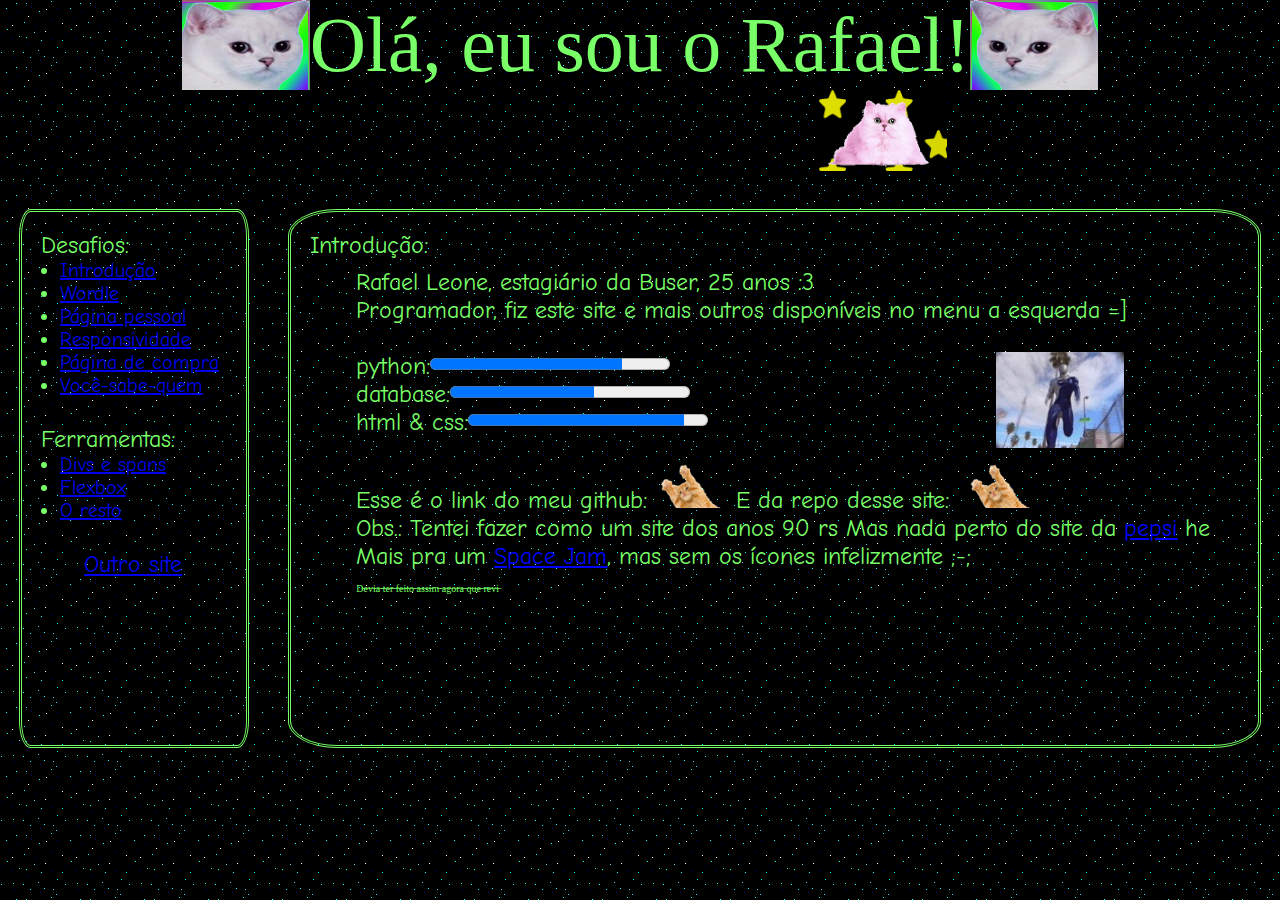
<file: index.html>
<!DOCTYPE html>
<html lang="en">
<head>
    <meta charset="UTF-8">
    <meta http-equiv="X-UA-Compatible" content="IE=edge">
    <meta name="viewport" content="width=device-width, initial-scale=1.0">
    <link href="css/style.css" rel="stylesheet">
    <link rel="preconnect" href="https://fonts.googleapis.com">
<link rel="preconnect" href="https://fonts.gstatic.com" crossorigin>
<link href="https://fonts.googleapis.com/css2?family=Comic+Neue&display=swap" rel="stylesheet">
    <title>Rafael</title>
</head>
<body>
    <header>
        <div class="header">
            <img class="cat" src="img/cat-just-cat.gif">    
            <p>Olá, eu sou o Rafael!</p>
            <img class="cat catb" src="img/cat-just-cat.gif">
        </div>
        <div>
            <img class="cat2" src="img/tumblr_868af194a6045131f9a0b3dde146975b_296cc444_400.webp">
        </div>
    </header>
    <div class="all">
        <div class="menu border">
            <div class="menu-menu">
                <div class="desafios">
                    Desafios:
                    <ul>
                        <li><a href="index.html">Introdução</a></li>
                        <li><a href="2wordle.html">Wordle</a></li>
                        <li><a href="3pessoal.html">Página pessoal</a></li>
                        <li><a href="4responsivo.html">Responsividade</a></li>
                        <li><a href="5compra.html">Página de compra</a></li>
                        <li><a href="6enzo.html">Você-sabe-quem</a></li>
                    </ul>
                </div>
                <div class="espaco"><br></div>
                <div class="ferramentas">
                    Ferramentas:
                    <ul>
                        <li><a href="7div.html">Divs e spans</a></li>
                        <li><a href="8flex.html">Flexbox</a></li>
                        <li><a href="9resto.html">O resto</a></li>
                    </ul>
                </div>
            </div>
            <div class="espaco"><br></div>
            <a class="outro" href="0outro.html">Outro site</a>
        </div>
        <div class="content border">
            <p>Introdução:</p>
            <div class="conteudo">
                <p>Rafael Leone, estagiário da Buser, 25 anos :3</p>
                <p>Programador, fiz este site e mais outros disponíveis no menu a esquerda =]</p>
                <div class="espaco"><br></div>
                <div class="progress">
                    <img class="pepsiman" src="img/PepsiMan.gif">
                    <div class="flex">
                        <p>python:</p>
                        <progress max="100" value="80"></progress>
                    </div>
                    <div class="flex">
                        <p>database:</p>
                        <progress max="100" value="60"></progress>
                    </div><div class="flex">
                        <p>html & css:</p>
                        <progress max="100" value="90"></progress>
                    </div>
                </div>
                <div class="espaco"><br></div>
                <p class="texto">Esse é o link do meu github:<a href="https://github.com/RafaelLeone" target="_blank"><img class="kitten" src="img/png-transparent-cat-animal-lovely-cat.png"></a>E da repo desse site: <a href="https://github.com/RafaelLeone/dfinal" target="_blank"><img class="kitten" src="img/png-transparent-cat-animal-lovely-cat.png"></a></p>
                <p>Obs.: Tentei fazer como um site dos anos 90 rs Mas nada perto do site da <a href="https://www.webdesignmuseum.org/uploaded/fullscreen/pepsi-1996.png" target="_blank"><span class="pepsi">pepsi</span></a> he<br>
                Mais pra um <a href="https://www.webdesignmuseum.org/uploaded/fullscreen/space-jam-1996.png" target="_blank"><span class="pepsi">Space Jam</span></a>, mas sem os ícones infelizmente ;-;<br>
                <span class="devia">D̶e̶v̶i̶a̶ ̶t̶e̶r̶ ̶f̶e̶i̶t̶o̶ ̶a̶s̶s̶i̶m̶ ̶a̶g̶o̶r̶a̶ ̶q̶u̶e̶ ̶r̶e̶v̶i̶</span></p>
            </div>
        </div>

    </div>
</body>
</html>
</file>
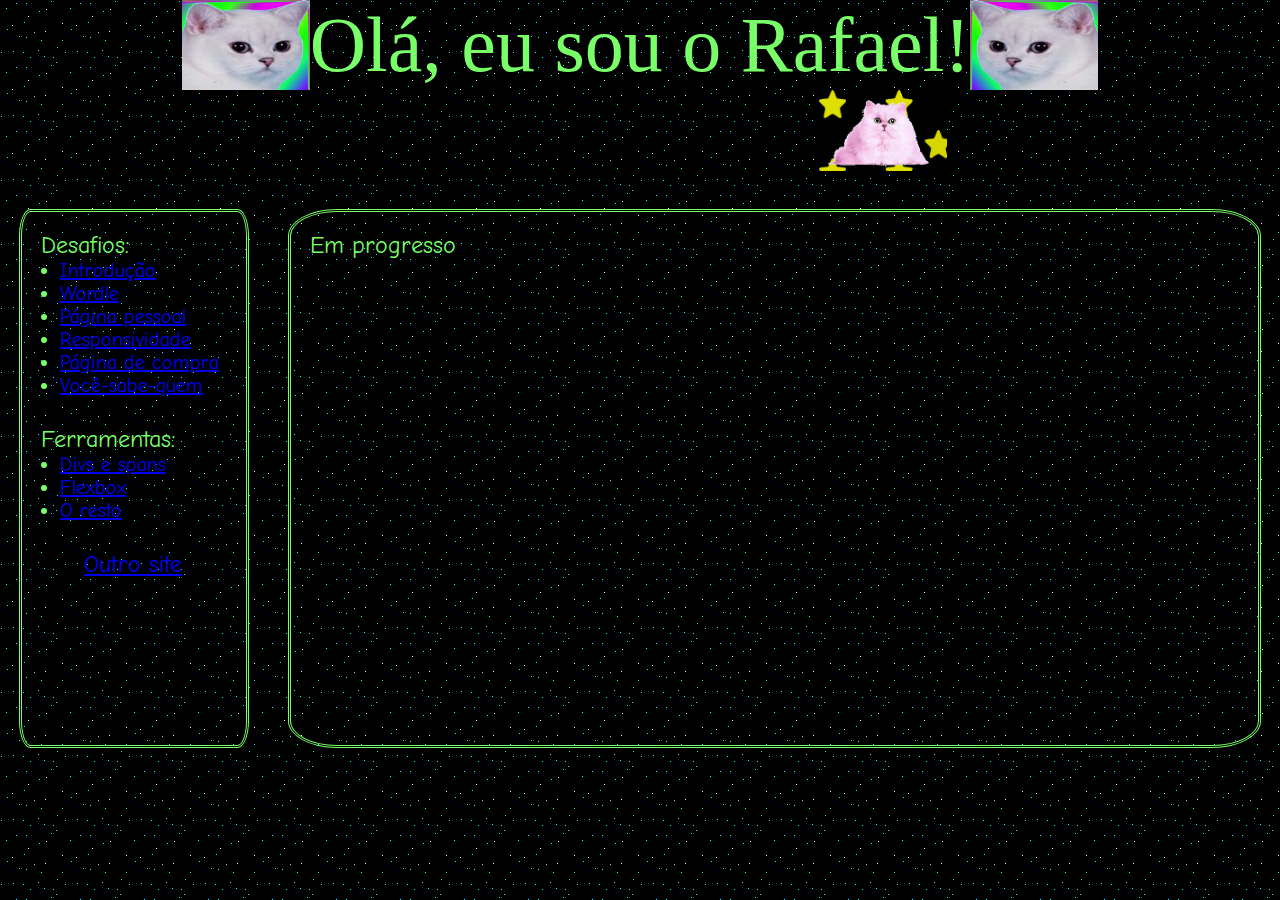
<file: 0outro.html>
<!DOCTYPE html>
<html lang="en">
<head>
    <meta charset="UTF-8">
    <meta http-equiv="X-UA-Compatible" content="IE=edge">
    <meta name="viewport" content="width=device-width, initial-scale=1.0">
    <link href="css/style.css" rel="stylesheet">
    <link rel="preconnect" href="https://fonts.googleapis.com">
<link rel="preconnect" href="https://fonts.gstatic.com" crossorigin>
<link href="https://fonts.googleapis.com/css2?family=Comic+Neue&display=swap" rel="stylesheet">
    <title>Document</title>
</head>
<body>
    <header>
        <div class="header">
            <img class="cat" src="img/cat-just-cat.gif">    
            <p>Olá, eu sou o Rafael!</p>
            <img class="cat catb" src="img/cat-just-cat.gif">
        </div>
        <div>
            <img class="cat2" src="img/tumblr_868af194a6045131f9a0b3dde146975b_296cc444_400.webp">
        </div>
    </header>
    <div class="all">
        <div class="menu border">
            <div class="menu-menu">
                <div class="desafios">
                    Desafios:
                    <ul>
                        <li><a href="index.html">Introdução</a></li>
                        <li><a href="2wordle.html">Wordle</a></li>
                        <li><a href="3pessoal.html">Página pessoal</a></li>
                        <li><a href="4responsivo.html">Responsividade</a></li>
                        <li><a href="5compra.html">Página de compra</a></li>
                        <li><a href="6enzo.html">Você-sabe-quem</a></li>
                    </ul>
                </div>
                <div class="espaco"><br></div>
                <div class="ferramentas">
                    Ferramentas:
                    <ul>
                        <li><a href="7div.html">Divs e spans</a></li>
                        <li><a href="8flex.html">Flexbox</a></li>
                        <li><a href="9resto.html">O resto</a></li>
                    </ul>
                </div>
            </div>
            <div class="espaco"><br></div>
            <a class="outro" href="0outro.html">Outro site</a>
        </div>
        <div class="content border">
            Em progresso
        </div>

    </div>
</body>
</html>
</file>
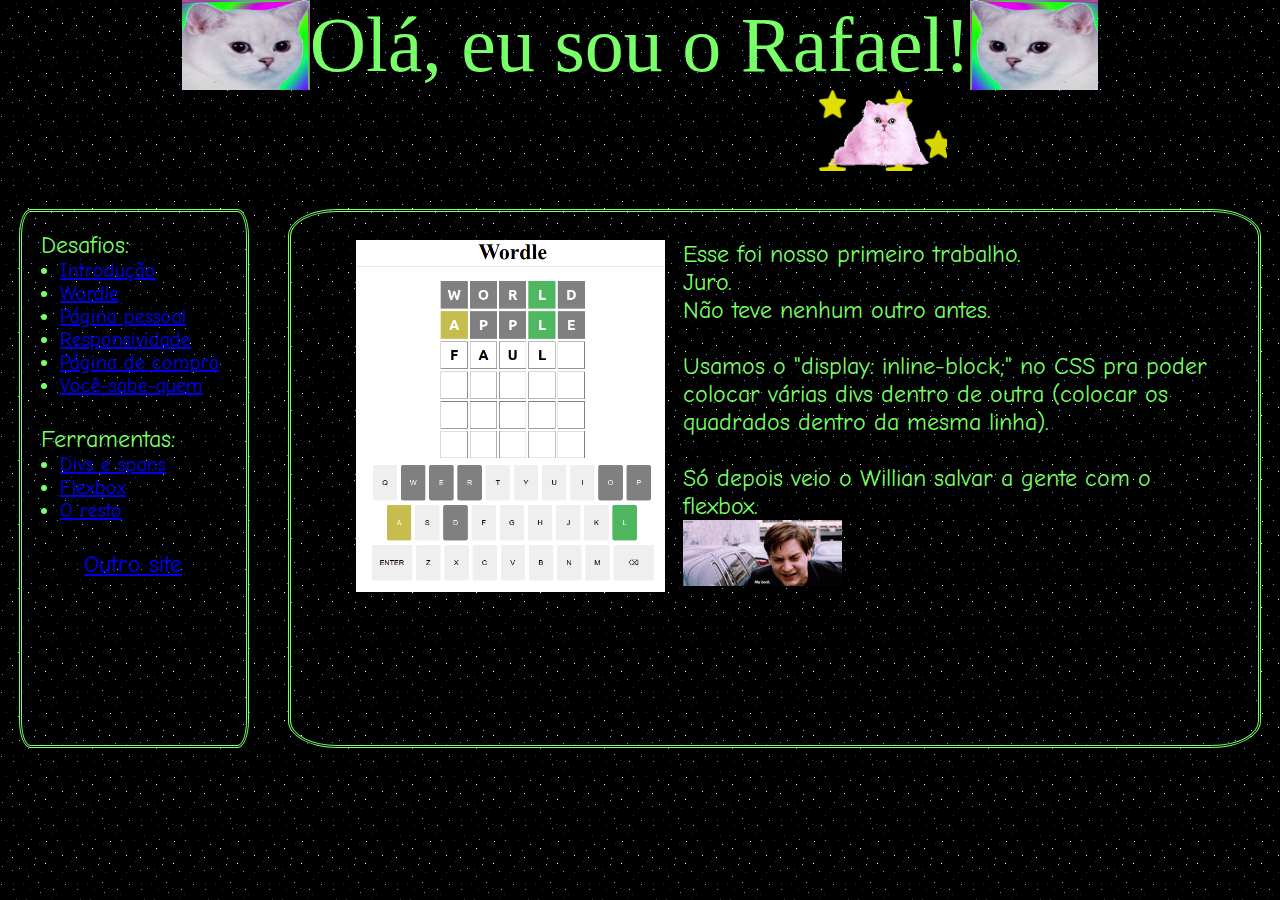
<file: 2wordle.html>
<!DOCTYPE html>
<html lang="en">
<head>
    <meta charset="UTF-8">
    <meta http-equiv="X-UA-Compatible" content="IE=edge">
    <meta name="viewport" content="width=device-width, initial-scale=1.0">
    <link href="css/style.css" rel="stylesheet">
    <link rel="preconnect" href="https://fonts.googleapis.com">
<link rel="preconnect" href="https://fonts.gstatic.com" crossorigin>
<link href="https://fonts.googleapis.com/css2?family=Comic+Neue&display=swap" rel="stylesheet">
    <title>Rafael Wordle</title>
</head>
<body>
    <header>
        <div class="header">
            <img class="cat" src="img/cat-just-cat.gif">    
            <p>Olá, eu sou o Rafael!</p>
            <img class="cat catb" src="img/cat-just-cat.gif">
        </div>
        <div>
            <img class="cat2" src="img/tumblr_868af194a6045131f9a0b3dde146975b_296cc444_400.webp">
        </div>
    </header>
    <div class="all">
        <div class="menu border">
            <div class="menu-menu">
                <div class="desafios">
                    Desafios:
                    <ul>
                        <li><a href="index.html">Introdução</a></li>
                        <li><a href="2wordle.html">Wordle</a></li>
                        <li><a href="3pessoal.html">Página pessoal</a></li>
                        <li><a href="4responsivo.html">Responsividade</a></li>
                        <li><a href="5compra.html">Página de compra</a></li>
                        <li><a href="6enzo.html">Você-sabe-quem</a></li>
                    </ul>
                </div>
                <div class="espaco"><br></div>
                <div class="ferramentas">
                    Ferramentas:
                    <ul>
                        <li><a href="7div.html">Divs e spans</a></li>
                        <li><a href="8flex.html">Flexbox</a></li>
                        <li><a href="9resto.html">O resto</a></li>
                    </ul>
                </div>
            </div>
            <div class="espaco"><br></div>
            <a class="outro" href="0outro.html">Outro site</a>
        </div>
        <div class="content border">
            <div class="conteudo">
                <div class="wordle-flex">
                    <img class="wordle" src="img/wordle.png">
                    <p>Esse foi nosso primeiro trabalho.<br>Juro.<br>Não teve nenhum outro antes.<br>
                    <br>Usamos o "display: inline-block;" no CSS pra poder colocar várias divs dentro 
                    de outra (colocar os quadrados dentro da mesma linha).<br><br>
                    Só depois veio o Willian salvar a gente com o flexbox.<br>
                    <img class="spidey" src="img/spider-man-spider-man2.gif"></p>
                </div>
            </div>
        </div>

    </div>
</body>
</html>
</file>
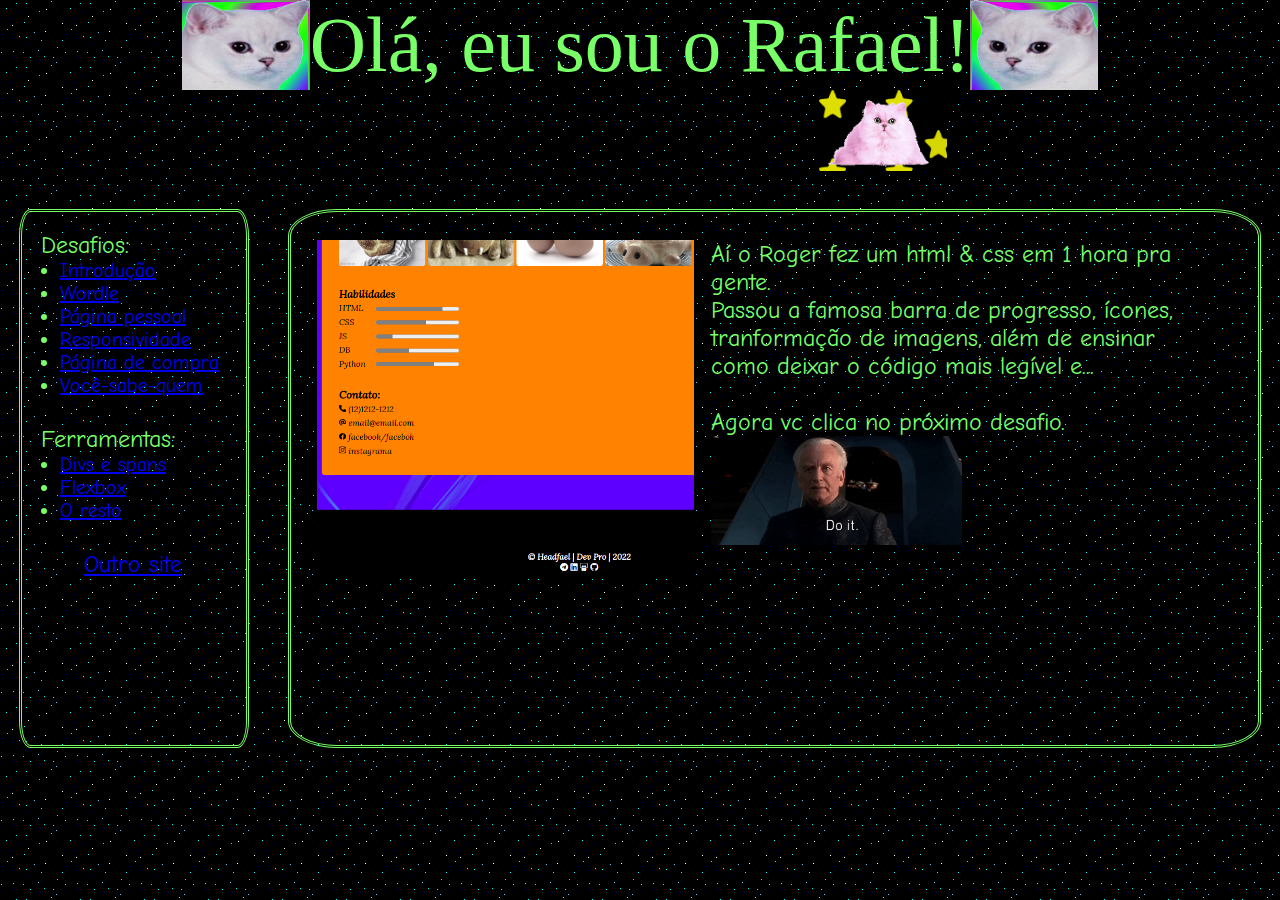
<file: 3pessoal.html>
<!DOCTYPE html>
<html lang="en">
<head>
    <meta charset="UTF-8">
    <meta http-equiv="X-UA-Compatible" content="IE=edge">
    <meta name="viewport" content="width=device-width, initial-scale=1.0">
    <link href="css/style.css" rel="stylesheet">
    <link rel="preconnect" href="https://fonts.googleapis.com">
<link rel="preconnect" href="https://fonts.gstatic.com" crossorigin>
<link href="https://fonts.googleapis.com/css2?family=Comic+Neue&display=swap" rel="stylesheet">
    <title>Rafael Pessoal</title>
</head>
<body>
    <header>
        <div class="header">
            <img class="cat" src="img/cat-just-cat.gif">    
            <p>Olá, eu sou o Rafael!</p>
            <img class="cat catb" src="img/cat-just-cat.gif">
        </div>
        <div>
            <img class="cat2" src="img/tumblr_868af194a6045131f9a0b3dde146975b_296cc444_400.webp">
        </div>
    </header>
    <div class="all">
        <div class="menu border">
            <div class="menu-menu">
                <div class="desafios">
                    Desafios:
                    <ul>
                        <li><a href="index.html">Introdução</a></li>
                        <li><a href="2wordle.html">Wordle</a></li>
                        <li><a href="3pessoal.html">Página pessoal</a></li>
                        <li><a href="4responsivo.html">Responsividade</a></li>
                        <li><a href="5compra.html">Página de compra</a></li>
                        <li><a href="6enzo.html">Você-sabe-quem</a></li>
                    </ul>
                </div>
                <div class="espaco"><br></div>
                <div class="ferramentas">
                    Ferramentas:
                    <ul>
                        <li><a href="7div.html">Divs e spans</a></li>
                        <li><a href="8flex.html">Flexbox</a></li>
                        <li><a href="9resto.html">O resto</a></li>
                    </ul>
                </div>
            </div>
            <div class="espaco"><br></div>
            <a class="outro" href="0outro.html">Outro site</a>
        </div>
        <div class="content border">
            <div class="conteudo">
                <div class="conteudo">
                    <div class="wordle-flex">
                        <img class="pessoa" src="img/pessoal.png">
                        <p>Aí o Roger fez um html & css em 1 hora pra gente.<br>
                        Passou a famosa barra de progresso, ícones, tranformação de imagens,
                        além de ensinar como deixar o código mais legível e...<br><br>
                        Agora vc clica no próximo desafio.
                        <br>
                        <img class="palpa" src="img/giphy.gif"></p>
                    </div>
                </div>
                    
            </div>
        </div>

    </div>
</body>
</html>
</file>
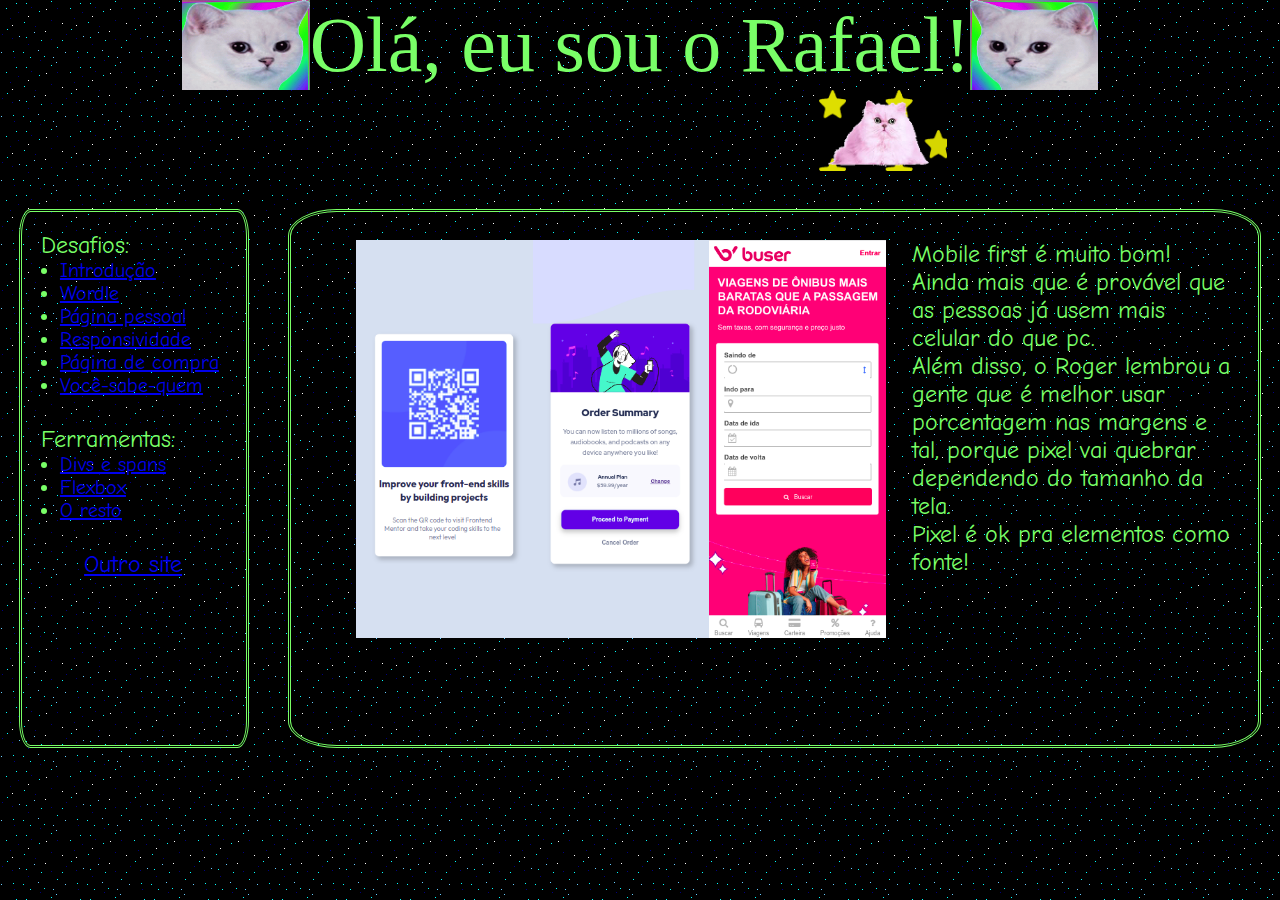
<file: 5compra.html>
<!DOCTYPE html>
<html lang="en">
<head>
    <meta charset="UTF-8">
    <meta http-equiv="X-UA-Compatible" content="IE=edge">
    <meta name="viewport" content="width=device-width, initial-scale=1.0">
    <link href="css/style.css" rel="stylesheet">
    <link rel="preconnect" href="https://fonts.googleapis.com">
<link rel="preconnect" href="https://fonts.gstatic.com" crossorigin>
<link href="https://fonts.googleapis.com/css2?family=Comic+Neue&display=swap" rel="stylesheet">
    <title>Rafael compras</title>
</head>
<body>
    <header>
        <div class="header">
            <img class="cat" src="img/cat-just-cat.gif">    
            <p>Olá, eu sou o Rafael!</p>
            <img class="cat catb" src="img/cat-just-cat.gif">
        </div>
        <div>
            <img class="cat2" src="img/tumblr_868af194a6045131f9a0b3dde146975b_296cc444_400.webp">
        </div>
    </header>
    <div class="all">
        <div class="menu border">
            <div class="menu-menu">
                <div class="desafios">
                    Desafios:
                    <ul>
                        <li><a href="index.html">Introdução</a></li>
                        <li><a href="2wordle.html">Wordle</a></li>
                        <li><a href="3pessoal.html">Página pessoal</a></li>
                        <li><a href="4responsivo.html">Responsividade</a></li>
                        <li><a href="5compra.html">Página de compra</a></li>
                        <li><a href="6enzo.html">Você-sabe-quem</a></li>
                    </ul>
                </div>
                <div class="espaco"><br></div>
                <div class="ferramentas">
                    Ferramentas:
                    <ul>
                        <li><a href="7div.html">Divs e spans</a></li>
                        <li><a href="8flex.html">Flexbox</a></li>
                        <li><a href="9resto.html">O resto</a></li>
                    </ul>
                </div>
            </div>
            <div class="espaco"><br></div>
            <a class="outro" href="0outro.html">Outro site</a>
        </div>
        <div class="content border">
            <div class="conteudo">
                <div class="ohno-flex">
                    <img class="compr" src="img/qr.png"></p>
                    <img class="compr" src="img/order.png"></p>
                    <img class="compr" src="img/buser.png"></p>
                    <p class="novo-flex">Mobile first é muito bom!<br> Ainda mais
                    que é provável que as pessoas já usem mais celular do que pc.<br>
                    Além disso, o Roger lembrou a gente que é melhor usar porcentagem
                    nas margens e tal, porque pixel vai quebrar dependendo do tamanho da tela.<br>
                    Pixel é ok pra elementos como fonte!
                    </p>
                </div>
            </div>
        </div>

    </div>
</body>
</html>
</file>
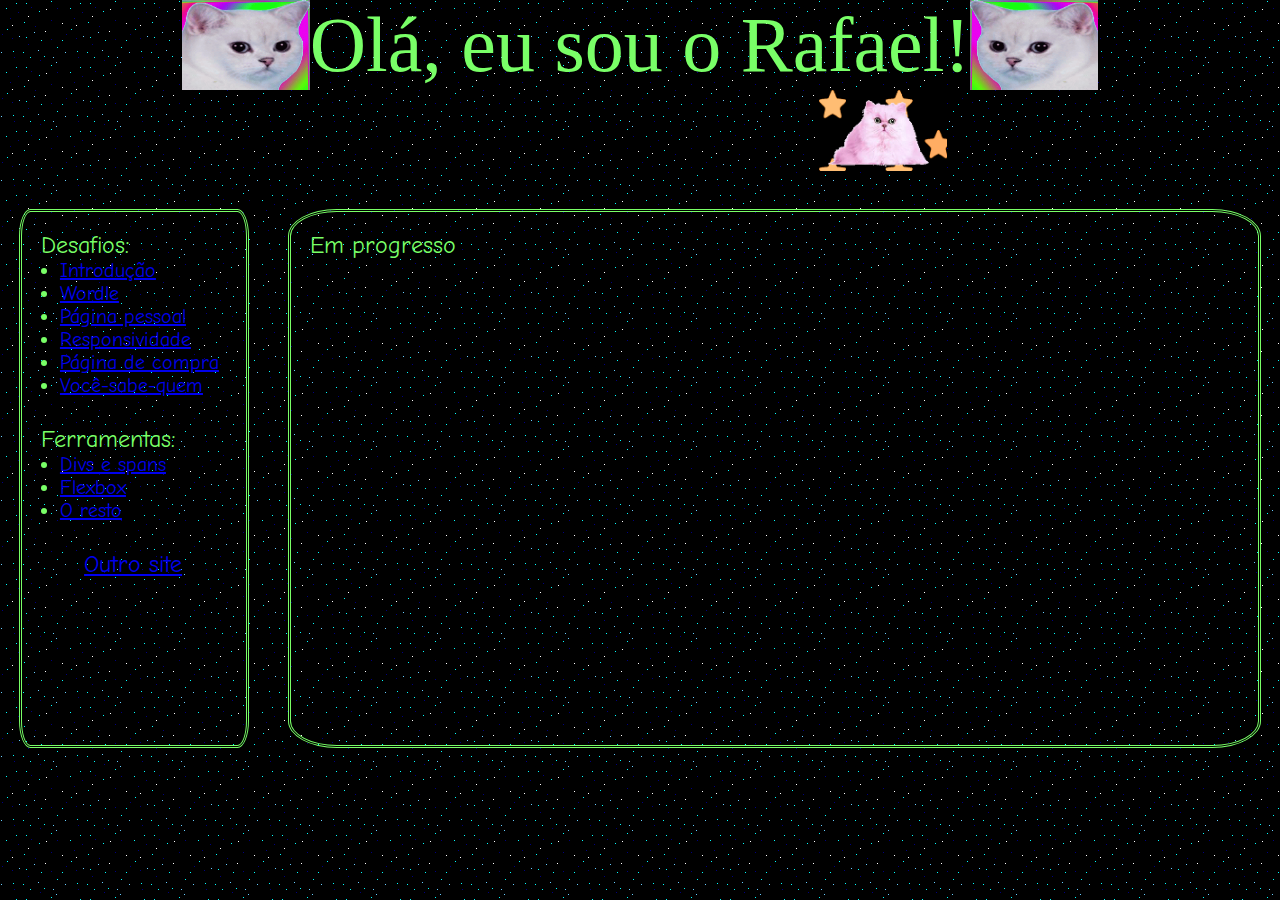
<file: 7div.html>
<!DOCTYPE html>
<html lang="en">
<head>
    <meta charset="UTF-8">
    <meta http-equiv="X-UA-Compatible" content="IE=edge">
    <meta name="viewport" content="width=device-width, initial-scale=1.0">
    <link href="css/style.css" rel="stylesheet">
    <link rel="preconnect" href="https://fonts.googleapis.com">
<link rel="preconnect" href="https://fonts.gstatic.com" crossorigin>
<link href="https://fonts.googleapis.com/css2?family=Comic+Neue&display=swap" rel="stylesheet">
    <title>Place holder</title>
</head>
<body>
    <header>
        <div class="header">
            <img class="cat" src="img/cat-just-cat.gif">    
            <p>Olá, eu sou o Rafael!</p>
            <img class="cat catb" src="img/cat-just-cat.gif">
        </div>
        <div>
            <img class="cat2" src="img/tumblr_868af194a6045131f9a0b3dde146975b_296cc444_400.webp">
        </div>
    </header>
    <div class="all">
        <div class="menu border">
            <div class="menu-menu">
                <div class="desafios">
                    Desafios:
                    <ul>
                        <li><a href="index.html">Introdução</a></li>
                        <li><a href="2wordle.html">Wordle</a></li>
                        <li><a href="3pessoal.html">Página pessoal</a></li>
                        <li><a href="4responsivo.html">Responsividade</a></li>
                        <li><a href="5compra.html">Página de compra</a></li>
                        <li><a href="6enzo.html">Você-sabe-quem</a></li>
                    </ul>
                </div>
                <div class="espaco"><br></div>
                <div class="ferramentas">
                    Ferramentas:
                    <ul>
                        <li><a href="7div.html">Divs e spans</a></li>
                        <li><a href="8flex.html">Flexbox</a></li>
                        <li><a href="9resto.html">O resto</a></li>
                    </ul>
                </div>
            </div>
            <div class="espaco"><br></div>
            <a class="outro" href="0outro.html">Outro site</a>
        </div>
        <div class="content border">
            Em progresso
        </div>

    </div>
</body>
</html>
</file>
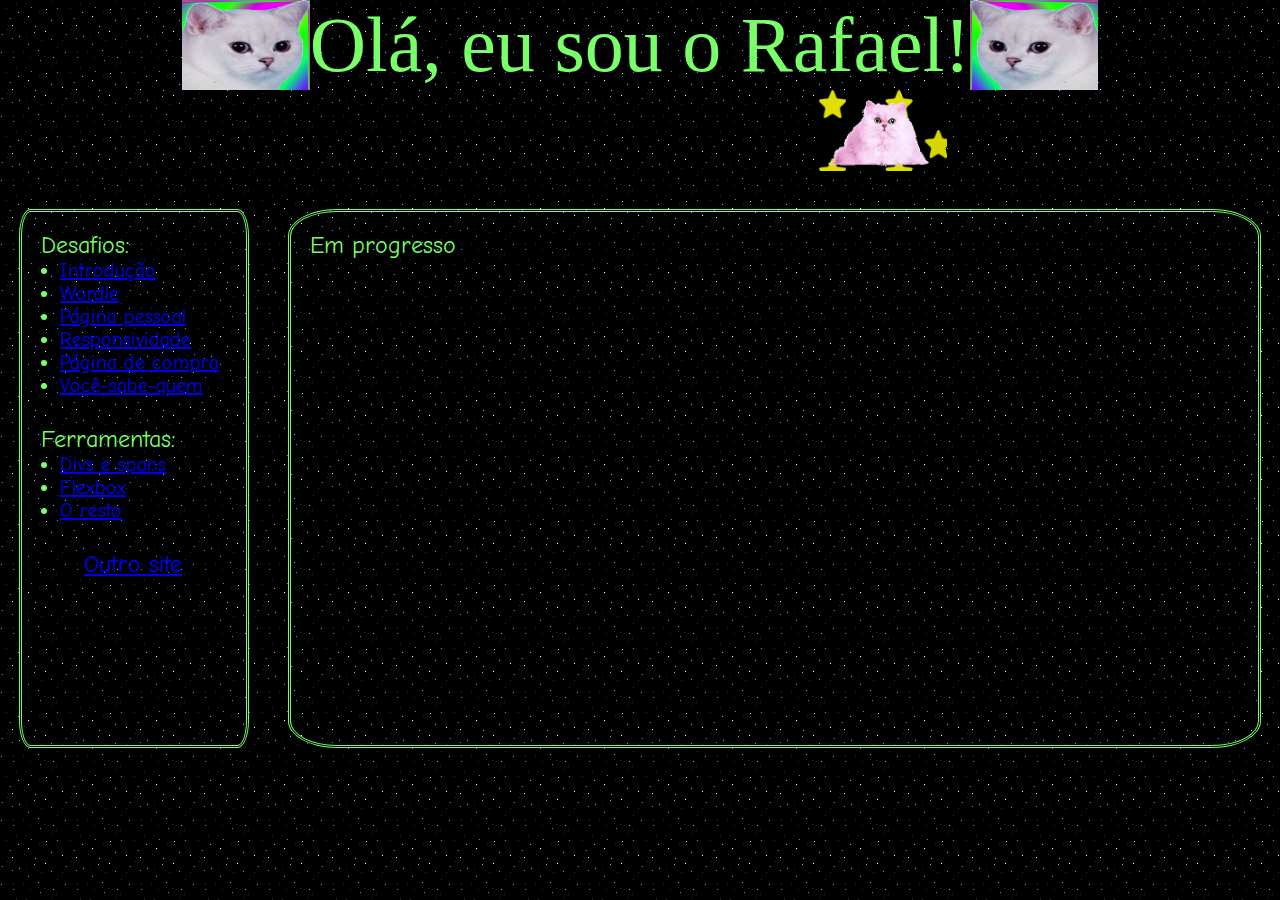
<file: 8flex.html>
<!DOCTYPE html>
<html lang="en">
<head>
    <meta charset="UTF-8">
    <meta http-equiv="X-UA-Compatible" content="IE=edge">
    <meta name="viewport" content="width=device-width, initial-scale=1.0">
    <link href="css/style.css" rel="stylesheet">
    <link rel="preconnect" href="https://fonts.googleapis.com">
<link rel="preconnect" href="https://fonts.gstatic.com" crossorigin>
<link href="https://fonts.googleapis.com/css2?family=Comic+Neue&display=swap" rel="stylesheet">
    <title>Sample text</title>
</head>
<body>
    <header>
        <div class="header">
            <img class="cat" src="img/cat-just-cat.gif">    
            <p>Olá, eu sou o Rafael!</p>
            <img class="cat catb" src="img/cat-just-cat.gif">
        </div>
        <div>
            <img class="cat2" src="img/tumblr_868af194a6045131f9a0b3dde146975b_296cc444_400.webp">
        </div>
    </header>
    <div class="all">
        <div class="menu border">
            <div class="menu-menu">
                <div class="desafios">
                    Desafios:
                    <ul>
                        <li><a href="index.html">Introdução</a></li>
                        <li><a href="2wordle.html">Wordle</a></li>
                        <li><a href="3pessoal.html">Página pessoal</a></li>
                        <li><a href="4responsivo.html">Responsividade</a></li>
                        <li><a href="5compra.html">Página de compra</a></li>
                        <li><a href="6enzo.html">Você-sabe-quem</a></li>
                    </ul>
                </div>
                <div class="espaco"><br></div>
                <div class="ferramentas">
                    Ferramentas:
                    <ul>
                        <li><a href="7div.html">Divs e spans</a></li>
                        <li><a href="8flex.html">Flexbox</a></li>
                        <li><a href="9resto.html">O resto</a></li>
                    </ul>
                </div>
            </div>
            <div class="espaco"><br></div>
            <a class="outro" href="0outro.html">Outro site</a>
        </div>
        <div class="content border">
            Em progresso
        </div>

    </div>
</body>
</html>
</file>
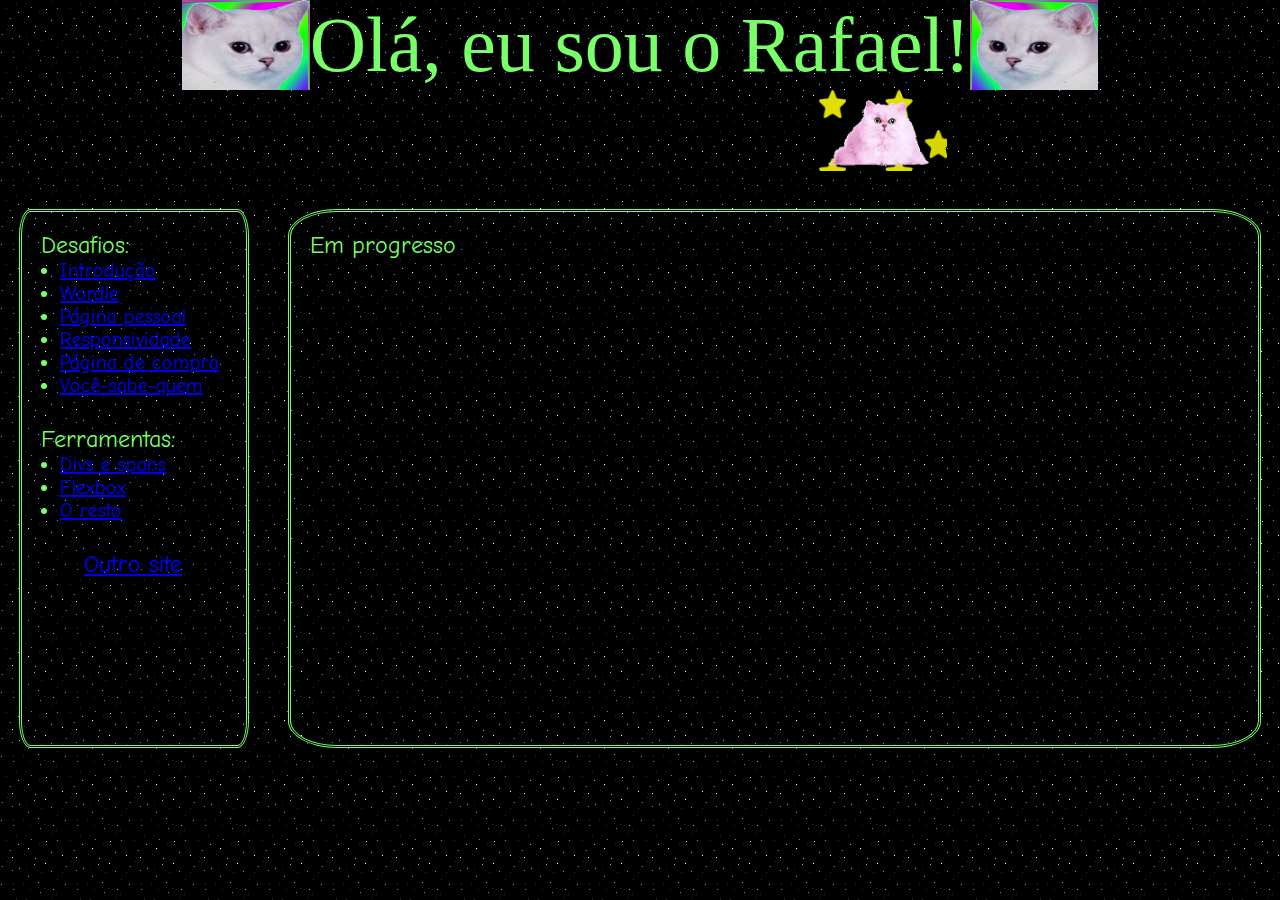
<file: 9resto.html>
<!DOCTYPE html>
<html lang="en">
<head>
    <meta charset="UTF-8">
    <meta http-equiv="X-UA-Compatible" content="IE=edge">
    <meta name="viewport" content="width=device-width, initial-scale=1.0">
    <link href="css/style.css" rel="stylesheet">
    <link rel="preconnect" href="https://fonts.googleapis.com">
<link rel="preconnect" href="https://fonts.gstatic.com" crossorigin>
<link href="https://fonts.googleapis.com/css2?family=Comic+Neue&display=swap" rel="stylesheet">
    <title>TBD</title>
</head>
<body>
    <header>
        <div class="header">
            <img class="cat" src="img/cat-just-cat.gif">    
            <p>Olá, eu sou o Rafael!</p>
            <img class="cat catb" src="img/cat-just-cat.gif">
        </div>
        <div>
            <img class="cat2" src="img/tumblr_868af194a6045131f9a0b3dde146975b_296cc444_400.webp">
        </div>
    </header>
    <div class="all">
        <div class="menu border">
            <div class="menu-menu">
                <div class="desafios">
                    Desafios:
                    <ul>
                        <li><a href="index.html">Introdução</a></li>
                        <li><a href="2wordle.html">Wordle</a></li>
                        <li><a href="3pessoal.html">Página pessoal</a></li>
                        <li><a href="4responsivo.html">Responsividade</a></li>
                        <li><a href="5compra.html">Página de compra</a></li>
                        <li><a href="6enzo.html">Você-sabe-quem</a></li>
                    </ul>
                </div>
                <div class="espaco"><br></div>
                <div class="ferramentas">
                    Ferramentas:
                    <ul>
                        <li><a href="7div.html">Divs e spans</a></li>
                        <li><a href="8flex.html">Flexbox</a></li>
                        <li><a href="9resto.html">O resto</a></li>
                    </ul>
                </div>
            </div>
            <div class="espaco"><br></div>
            <a class="outro" href="0outro.html">Outro site</a>
        </div>
        <div class="content border">
            Em progresso
        </div>

    </div>
</body>
</html>
</file>
<file: css/style.css>
*{
    margin: 0;
}

ul{
    font-size: 20px;
    padding-top: 0;
    padding-bottom: 0;
    padding-left: 10%;
}

li:hover{
    color: black;
}

li > a:hover{
    color: red;
}

body{
    background-color: black;
    background-image: url(../img/anima_blue.gif);
    color: rgb(121, 255, 103);
    font-size: 78px;
}

.header{
    display: flex;
    justify-content: center;
}

.cat{
    width: 10%;
}

.catb{
    -webkit-transform: scaleX(-1);
    transform: scaleX(-1);
}

.cat2{
    margin-left: 64%;
    width: 10%;
}

.all{
    font-family: 'Comic Neue', cursive;
    font-size: 24px;
    display: flex;
}

.menu{
    width: 15%;
}

.menu-menu{
    display: flex;
    flex-direction: column;
}

.content{
    width: 75%;
    margin-left: 0px;
}

.border{
    margin: 1.5%;
    border: rgb(121, 255, 103);
    border-width: 1.5%;
    border-style: double;
    height: 55vh;
    border-radius: 5%;
    padding: 1.5%;
}

.outro{
    margin-left: 23%;
}

.conteudo{
    margin-top: 1%;
    margin-left: 5%;
}

.progress{
    display: flex;
    flex-direction: column;
}

.kit{
    margin: 1%;
}

.kitten{
    width: 10%;
}

.flex{
    display: flex;
}

.ohno-flex{
    display: flex;
}

.wordle{
    width: 35%;
}

.wordle-flex{
    display: flex;
}

.wordle-flex > p{
    margin-left: 2%;
    width: 60%;
}

.novo-flex{
    margin-left: 3%;
}

.pessoa{
    width: 45%;
    margin-left: -10%;
}

.respo{
    width: 20%;
}

.compr{
    width: 20%;
}

.enzo{
    width: 98vw;
    height: 97vh;
}

.spidey{
    width: 30%;
}

.palpa{
    width: 50%;
}

.pepsi{
    color: blue;
    text-decoration: underline;
}

.pepsi:hover{
    color: blueviolet;
    text-decoration: underline;
}

.devia{
    font-size: 10px;
}

.pepsiman{
    position: absolute;
    margin-left: 50%;
    width: 10%;
}

.flex2{
    display: flex;
    flex-direction: column;
}

@media (max-width: 769px){
    .espaco{
        height: 0;
    }

    body{
        font-size: 30px;
    }
    
    .header{
        display: flex;
    }

    ul{
        font-size: 25px;
    }

    .all{
        display: flex;
        flex-direction: column;
    }

    p{
        text-align: center;
    }

    .menu, .content{
        height: 50%;
        width: 89%;
    }

    .menu-menu{
        flex-direction: row;
    }

    .outro{
        margin-left: 64%;
    }

    .kitten{
        width: 40%;
    }

    .conteudo{
        margin: 1%;
        font-size: 23px;
    }

    .wordle{
        width: 100%;
    }

    .wordle-flex{
        display: flex;
        flex-direction: column;
    }

    .wordle-flex > p{
        margin-left: 0;
        width: 100%;
    }

    .pepsiman{
        width: 0;
        margin-left: 0;
        margin-top: 100%;
    }

    .pessoa{
        margin-left: 0;
    }

    .pessoa, .respo, .compr{
        width: 100%;
    }

    .ohno-flex{
        display: flex;
        flex-direction: column;
    }
}
</file>
